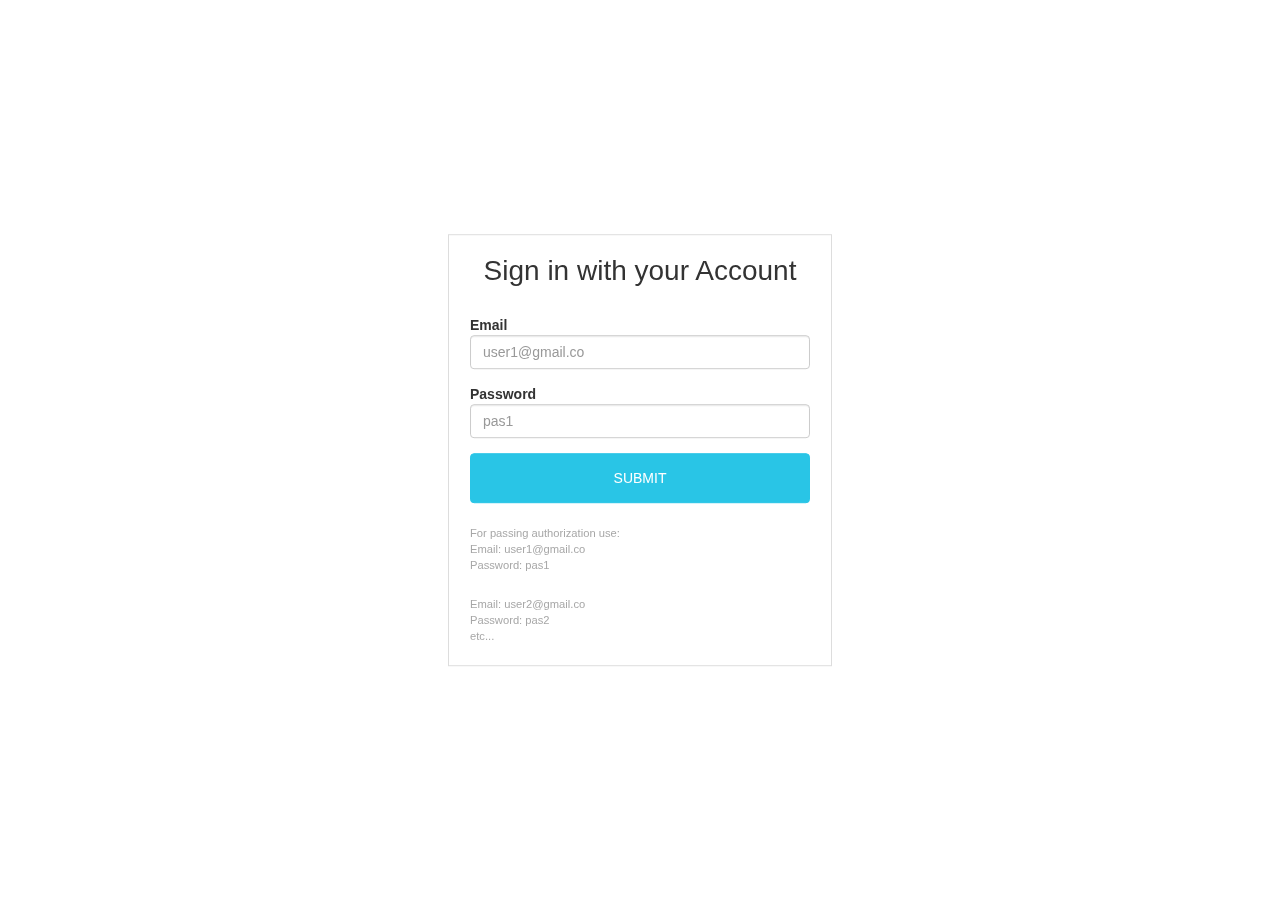
<file: index.html>
<!DOCTYPE html>
<html lang="en">
    <head>
        <meta charset="utf-8">
        <meta http-equiv="X-UA-Compatible" content="IE=edge">
        <meta name="viewport" content="width=device-width, initial-scale=1">
        <meta name="description" content="conference rooms door monitors">

        <title>APP - by Gleb Sheremet</title>

        <link href="assets/css/bootstrap.min.css" rel="stylesheet">
        <link href="assets/css/dropzone.css" rel="stylesheet">
        <!-- Custom CSS -->
        <link href="assets/css/main.css" rel="stylesheet">
    </head>

    <body ng-app="myApp">
        <div id="header" ng-class="{'ng-hide' : (currentActive == 'Signin')}">
            <div class="container">
                <div class="row">
                    <div class="col-lg-12 col-md-12 col-sm-12">
                        <img class="logo" src="assets/images/logo.png" alt="logo site"/>
                        <nav-dir></nav-dir>
                    </div>
                </div>
            </div>
        </div>

        <ui-view></ui-view>

        <footer ng-class="{'ng-hide' : (currentActive == 'Signin')}">
            <div class="container">
                <div class="row">
                    <div class="col-lg-12 col-md-12 col-sm-12">
                        <img class="logo" src="assets/images/logo-footer.png" alt="logo site"/>
                    </div>
                </div>
            </div>
        </footer>

        <!-- Angular References-->
        <script src="Angular/angular.min.js"></script>
        <script src="Angular/angular-route.min.js"></script>
        <script src="Angular/angular-ui-router.min.js"></script>

        <!-- my app and dependent modules -->
        <script src="app/app.module.js"></script>
        <script src="app/app.routing.js"></script>

        <script src="app/shared/template.js"></script>

        <!-- Services -->
        <script src="app/components/Services/readusers.js"></script>
        <script src="app/components/Services/mainservice.js"></script>

        <!-- Controllers -->
        <script src="app/shared/Signin/siginController.js"></script>
        <script src="app/shared/Blocks/blocksController.js"></script>
        <script src="app/shared/Table/tableController.js"></script>
        <script src="app/shared/Upload/uploadController.js"></script>

        <!-- Directives -->
        <script src="app/components/Directives/nav.js"></script>
        <script src="app/components/Directives/ng-dropzone.js"></script>

        <script src="assets/lib/dropzone.js"></script>
        <script src="assets/lib/dropzone-autoDiscover.js"></script>

    </body>

</html>
</file>
<file: assets/css/dropzone.css>
/*
 * The MIT License
 * Copyright (c) 2012 Matias Meno <m@tias.me>
 */
@-webkit-keyframes passing-through {
  0% {
    opacity: 0;
    -webkit-transform: translateY(40px);
    -moz-transform: translateY(40px);
    -ms-transform: translateY(40px);
    -o-transform: translateY(40px);
    transform: translateY(40px); }
  30%, 70% {
    opacity: 1;
    -webkit-transform: translateY(0px);
    -moz-transform: translateY(0px);
    -ms-transform: translateY(0px);
    -o-transform: translateY(0px);
    transform: translateY(0px); }
  100% {
    opacity: 0;
    -webkit-transform: translateY(-40px);
    -moz-transform: translateY(-40px);
    -ms-transform: translateY(-40px);
    -o-transform: translateY(-40px);
    transform: translateY(-40px); } }
@-moz-keyframes passing-through {
  0% {
    opacity: 0;
    -webkit-transform: translateY(40px);
    -moz-transform: translateY(40px);
    -ms-transform: translateY(40px);
    -o-transform: translateY(40px);
    transform: translateY(40px); }
  30%, 70% {
    opacity: 1;
    -webkit-transform: translateY(0px);
    -moz-transform: translateY(0px);
    -ms-transform: translateY(0px);
    -o-transform: translateY(0px);
    transform: translateY(0px); }
  100% {
    opacity: 0;
    -webkit-transform: translateY(-40px);
    -moz-transform: translateY(-40px);
    -ms-transform: translateY(-40px);
    -o-transform: translateY(-40px);
    transform: translateY(-40px); } }
@keyframes passing-through {
  0% {
    opacity: 0;
    -webkit-transform: translateY(40px);
    -moz-transform: translateY(40px);
    -ms-transform: translateY(40px);
    -o-transform: translateY(40px);
    transform: translateY(40px); }
  30%, 70% {
    opacity: 1;
    -webkit-transform: translateY(0px);
    -moz-transform: translateY(0px);
    -ms-transform: translateY(0px);
    -o-transform: translateY(0px);
    transform: translateY(0px); }
  100% {
    opacity: 0;
    -webkit-transform: translateY(-40px);
    -moz-transform: translateY(-40px);
    -ms-transform: translateY(-40px);
    -o-transform: translateY(-40px);
    transform: translateY(-40px); } }
@-webkit-keyframes slide-in {
  0% {
    opacity: 0;
    -webkit-transform: translateY(40px);
    -moz-transform: translateY(40px);
    -ms-transform: translateY(40px);
    -o-transform: translateY(40px);
    transform: translateY(40px); }
  30% {
    opacity: 1;
    -webkit-transform: translateY(0px);
    -moz-transform: translateY(0px);
    -ms-transform: translateY(0px);
    -o-transform: translateY(0px);
    transform: translateY(0px); } }
@-moz-keyframes slide-in {
  0% {
    opacity: 0;
    -webkit-transform: translateY(40px);
    -moz-transform: translateY(40px);
    -ms-transform: translateY(40px);
    -o-transform: translateY(40px);
    transform: translateY(40px); }
  30% {
    opacity: 1;
    -webkit-transform: translateY(0px);
    -moz-transform: translateY(0px);
    -ms-transform: translateY(0px);
    -o-transform: translateY(0px);
    transform: translateY(0px); } }
@keyframes slide-in {
  0% {
    opacity: 0;
    -webkit-transform: translateY(40px);
    -moz-transform: translateY(40px);
    -ms-transform: translateY(40px);
    -o-transform: translateY(40px);
    transform: translateY(40px); }
  30% {
    opacity: 1;
    -webkit-transform: translateY(0px);
    -moz-transform: translateY(0px);
    -ms-transform: translateY(0px);
    -o-transform: translateY(0px);
    transform: translateY(0px); } }
@-webkit-keyframes pulse {
  0% {
    -webkit-transform: scale(1);
    -moz-transform: scale(1);
    -ms-transform: scale(1);
    -o-transform: scale(1);
    transform: scale(1); }
  10% {
    -webkit-transform: scale(1.1);
    -moz-transform: scale(1.1);
    -ms-transform: scale(1.1);
    -o-transform: scale(1.1);
    transform: scale(1.1); }
  20% {
    -webkit-transform: scale(1);
    -moz-transform: scale(1);
    -ms-transform: scale(1);
    -o-transform: scale(1);
    transform: scale(1); } }
@-moz-keyframes pulse {
  0% {
    -webkit-transform: scale(1);
    -moz-transform: scale(1);
    -ms-transform: scale(1);
    -o-transform: scale(1);
    transform: scale(1); }
  10% {
    -webkit-transform: scale(1.1);
    -moz-transform: scale(1.1);
    -ms-transform: scale(1.1);
    -o-transform: scale(1.1);
    transform: scale(1.1); }
  20% {
    -webkit-transform: scale(1);
    -moz-transform: scale(1);
    -ms-transform: scale(1);
    -o-transform: scale(1);
    transform: scale(1); } }
@keyframes pulse {
  0% {
    -webkit-transform: scale(1);
    -moz-transform: scale(1);
    -ms-transform: scale(1);
    -o-transform: scale(1);
    transform: scale(1); }
  10% {
    -webkit-transform: scale(1.1);
    -moz-transform: scale(1.1);
    -ms-transform: scale(1.1);
    -o-transform: scale(1.1);
    transform: scale(1.1); }
  20% {
    -webkit-transform: scale(1);
    -moz-transform: scale(1);
    -ms-transform: scale(1);
    -o-transform: scale(1);
    transform: scale(1); } }
.dropzone, .dropzone * {
  box-sizing: border-box; }

.dropzone {
  min-height: 150px;
  border: 2px solid rgba(0, 0, 0, 0.3);
  background: white;
  padding: 20px 20px; }
  .dropzone.dz-clickable {
    cursor: pointer; }
    .dropzone.dz-clickable * {
      cursor: default; }
    .dropzone.dz-clickable .dz-message, .dropzone.dz-clickable .dz-message * {
      cursor: pointer; }
  .dropzone.dz-started .dz-message {
    display: none; }
  .dropzone.dz-drag-hover {
    border-style: solid; }
    .dropzone.dz-drag-hover .dz-message {
      opacity: 0.5; }
  .dropzone .dz-message {
    text-align: center;
    margin: 2em 0; }
  .dropzone .dz-preview {
    position: relative;
    display: inline-block;
    vertical-align: top;
    margin: 16px;
    min-height: 100px; }
    .dropzone .dz-preview:hover {
      z-index: 1000; }
      .dropzone .dz-preview:hover .dz-details {
        opacity: 1; }
    .dropzone .dz-preview.dz-file-preview .dz-image {
      border-radius: 20px;
      background: #999;
      background: linear-gradient(to bottom, #eee, #ddd); }
    .dropzone .dz-preview.dz-file-preview .dz-details {
      opacity: 1; }
    .dropzone .dz-preview.dz-image-preview {
      background: white; }
      .dropzone .dz-preview.dz-image-preview .dz-details {
        -webkit-transition: opacity 0.2s linear;
        -moz-transition: opacity 0.2s linear;
        -ms-transition: opacity 0.2s linear;
        -o-transition: opacity 0.2s linear;
        transition: opacity 0.2s linear; }
    .dropzone .dz-preview .dz-remove {
      font-size: 14px;
      text-align: center;
      display: block;
      cursor: pointer;
      border: none; }
      .dropzone .dz-preview .dz-remove:hover {
        text-decoration: underline; }
    .dropzone .dz-preview:hover .dz-details {
      opacity: 1; }
    .dropzone .dz-preview .dz-details {
      z-index: 20;
      position: absolute;
      top: 0;
      left: 0;
      opacity: 0;
      font-size: 13px;
      min-width: 100%;
      max-width: 100%;
      padding: 2em 1em;
      text-align: center;
      color: rgba(0, 0, 0, 0.9);
      line-height: 150%; }
      .dropzone .dz-preview .dz-details .dz-size {
        margin-bottom: 1em;
        font-size: 16px; }
      .dropzone .dz-preview .dz-details .dz-filename {
        white-space: nowrap; }
        .dropzone .dz-preview .dz-details .dz-filename:hover span {
          border: 1px solid rgba(200, 200, 200, 0.8);
          background-color: rgba(255, 255, 255, 0.8); }
        .dropzone .dz-preview .dz-details .dz-filename:not(:hover) {
          overflow: hidden;
          text-overflow: ellipsis; }
          .dropzone .dz-preview .dz-details .dz-filename:not(:hover) span {
            border: 1px solid transparent; }
      .dropzone .dz-preview .dz-details .dz-filename span, .dropzone .dz-preview .dz-details .dz-size span {
        background-color: rgba(255, 255, 255, 0.4);
        padding: 0 0.4em;
        border-radius: 3px; }
    .dropzone .dz-preview:hover .dz-image img {
      -webkit-transform: scale(1.05, 1.05);
      -moz-transform: scale(1.05, 1.05);
      -ms-transform: scale(1.05, 1.05);
      -o-transform: scale(1.05, 1.05);
      transform: scale(1.05, 1.05);
      -webkit-filter: blur(8px);
      filter: blur(8px); }
    .dropzone .dz-preview .dz-image {
      border-radius: 20px;
      overflow: hidden;
      width: 120px;
      height: 120px;
      position: relative;
      display: block;
      z-index: 10; }
      .dropzone .dz-preview .dz-image img {
        display: block; }
    .dropzone .dz-preview.dz-success .dz-success-mark {
      -webkit-animation: passing-through 3s cubic-bezier(0.77, 0, 0.175, 1);
      -moz-animation: passing-through 3s cubic-bezier(0.77, 0, 0.175, 1);
      -ms-animation: passing-through 3s cubic-bezier(0.77, 0, 0.175, 1);
      -o-animation: passing-through 3s cubic-bezier(0.77, 0, 0.175, 1);
      animation: passing-through 3s cubic-bezier(0.77, 0, 0.175, 1); }
    .dropzone .dz-preview.dz-error .dz-error-mark {
      opacity: 1;
      -webkit-animation: slide-in 3s cubic-bezier(0.77, 0, 0.175, 1);
      -moz-animation: slide-in 3s cubic-bezier(0.77, 0, 0.175, 1);
      -ms-animation: slide-in 3s cubic-bezier(0.77, 0, 0.175, 1);
      -o-animation: slide-in 3s cubic-bezier(0.77, 0, 0.175, 1);
      animation: slide-in 3s cubic-bezier(0.77, 0, 0.175, 1); }
    .dropzone .dz-preview .dz-success-mark, .dropzone .dz-preview .dz-error-mark {
      pointer-events: none;
      opacity: 0;
      z-index: 500;
      position: absolute;
      display: block;
      top: 50%;
      left: 50%;
      margin-left: -27px;
      margin-top: -27px; }
      .dropzone .dz-preview .dz-success-mark svg, .dropzone .dz-preview .dz-error-mark svg {
        display: block;
        width: 54px;
        height: 54px; }
    .dropzone .dz-preview.dz-processing .dz-progress {
      opacity: 1;
      -webkit-transition: all 0.2s linear;
      -moz-transition: all 0.2s linear;
      -ms-transition: all 0.2s linear;
      -o-transition: all 0.2s linear;
      transition: all 0.2s linear; }
    .dropzone .dz-preview.dz-complete .dz-progress {
      opacity: 0;
      -webkit-transition: opacity 0.4s ease-in;
      -moz-transition: opacity 0.4s ease-in;
      -ms-transition: opacity 0.4s ease-in;
      -o-transition: opacity 0.4s ease-in;
      transition: opacity 0.4s ease-in; }
    .dropzone .dz-preview:not(.dz-processing) .dz-progress {
      -webkit-animation: pulse 6s ease infinite;
      -moz-animation: pulse 6s ease infinite;
      -ms-animation: pulse 6s ease infinite;
      -o-animation: pulse 6s ease infinite;
      animation: pulse 6s ease infinite; }
    .dropzone .dz-preview .dz-progress {
      opacity: 1;
      z-index: 1000;
      pointer-events: none;
      position: absolute;
      height: 16px;
      left: 50%;
      top: 50%;
      margin-top: -8px;
      width: 80px;
      margin-left: -40px;
      background: rgba(255, 255, 255, 0.9);
      -webkit-transform: scale(1);
      border-radius: 8px;
      overflow: hidden; }
      .dropzone .dz-preview .dz-progress .dz-upload {
        background: #333;
        background: linear-gradient(to bottom, #666, #444);
        position: absolute;
        top: 0;
        left: 0;
        bottom: 0;
        width: 0;
        -webkit-transition: width 300ms ease-in-out;
        -moz-transition: width 300ms ease-in-out;
        -ms-transition: width 300ms ease-in-out;
        -o-transition: width 300ms ease-in-out;
        transition: width 300ms ease-in-out; }
    .dropzone .dz-preview.dz-error .dz-error-message {
      display: block; }
    .dropzone .dz-preview.dz-error:hover .dz-error-message {
      opacity: 1;
      pointer-events: auto; }
    .dropzone .dz-preview .dz-error-message {
      pointer-events: none;
      z-index: 1000;
      position: absolute;
      display: block;
      display: none;
      opacity: 0;
      -webkit-transition: opacity 0.3s ease;
      -moz-transition: opacity 0.3s ease;
      -ms-transition: opacity 0.3s ease;
      -o-transition: opacity 0.3s ease;
      transition: opacity 0.3s ease;
      border-radius: 8px;
      font-size: 13px;
      top: 130px;
      left: -10px;
      width: 140px;
      background: #be2626;
      background: linear-gradient(to bottom, #be2626, #a92222);
      padding: 0.5em 1.2em;
      color: white; }
      .dropzone .dz-preview .dz-error-message:after {
        content: '';
        position: absolute;
        top: -6px;
        left: 64px;
        width: 0;
        height: 0;
        border-left: 6px solid transparent;
        border-right: 6px solid transparent;
        border-bottom: 6px solid #be2626; }
</file>
<file: assets/css/main.css>
/* Reset */
html, body, div, span, applet, object, iframe, h1, h2, h3, h4, h5, h6, p, blockquote, pre, a, abbr, acronym, address, big,
cite, code, del, dfn, em, font, img, ins, kbd, q, s, samp, small, strike, strong, sub, sup, tt, var, b, u, i, center, dl,
dt, dd, ol, ul, li, fieldset, form, label, legend, table, caption, tbody, tfoot, thead, tr, th, td {
	margin: 0;
	padding: 0;
	border: 0;
	outline: 0;
	font-size: 100%;
	background: transparent;
}
blockquote, q {
	quotes: none;
}
blockquote:before, blockquote:after, q:before, q:after {
	content: '';
	content: none;
}
ins {
	text-decoration: none;
}
del {
	text-decoration: line-through;
}
table {
	border-collapse: collapse;
	border-spacing: 0;
}
strong {
	font-weight: bold;
}
/* END Reset */


html,
body {
	font-family: 'PT Sans', sans-serif;
	font-size: 14px;
}

h2 {
	font-size: 2em;
	margin-bottom: 1em;
}

#header {
	border-bottom: 1px solid #ddd;
	padding: 2em 0;
}

.logo {
	display: inline-block;
	vertical-align: middle;
	margin-right: 3em;
}

nav-dir {
	display: inline-block;
	vertical-align: bottom;
}

.navigation li {
	padding: 0 1em;
	cursor: pointer;
}
.navigation li.active a {
	color: #333;
}
footer .navigation li.active a {
	color: #fff;
}
.navigation li a {
	text-decoration: none;
	position: relative;
	color: #7e7e7e;
	font-size: 1.1em;
}
footer .navigation li a {
	color: #afaeae;
}
.navigation li a::after {
	content: '';
	width: 0;
	position: absolute;
	bottom: 0;
	left: 0;
	height: 2px;
	background: #29c5e6;
	transition: all .4s;
	transition: all .4s;
	transition: all .4s;
	transition: all .4s;
}
.navigation li.active a::after {
	width: 100%;
}

.navigation li:hover a::after {
	width: 100%;
}

.navigation li a:hover {
	cursor: pointer;
}


ui-view {
	padding: 4em;
	display: block;
	min-height: 800px;
	position: relative;
}

.dz-preview {
	width: 33%;
	float: left;
	position: relative;
	padding: 0 5px;
	margin-bottom: 1em;
}
.dz-preview .dz-image img {
	max-width: 100%;
	height: auto;
}

.dz-preview .dz-remove {
	width: 28px;
	height: 28px;
	background: url(../images/close.png) no-repeat, #fff;
	background-position: center;
	border-radius: 50%;
	border: 1px solid #333;
	display: block;
	position: absolute;
	right: -2px;
	top: -8px;
	visibility: hidden;
	opacity: 0;
	transition: all .25s;
	-o-transition: all .25s;
	-ms-transition: all .25s;
	-moz-transition: all .25s;
	-webkit-transition: all .25s;
}
.dz-preview .dz-remove:hover {
	opacity: 1 !important;
	cursor: pointer;
}
.dz-preview:hover .dz-remove {
	visibility: visible;
	opacity: .7;
}

.dz-preview .dz-details {
	text-align: center;
}
.dz-preview .dz-size {
	font-size: .85em;
	margin-top: .3em;
	margin-bottom: .3em;
}
.dz-preview .dz-size strong {
	font-weight: 400;
}
.dz-preview .dz-filename {
	font-weight: 600;
}
.dz-preview .dz-filename span {
	word-break: break-all;
	min-height: 38px;
	display: block;
}

.dz-preview .dz-progress,
.dz-preview .dz-error-message,
.dz-preview .dz-success-mark,
.dz-preview .dz-error-mark {
	display: none;
}

.previews-list .dz-preview {
	margin-bottom: 2em;
}
.previews-list .dz-preview .dz-filename {
	margin-top: .5em;
	min-height: 41px;
}
.dz-preview .user-name {
	font-weight: 600;
}
.dz-preview .image-url {
	color: #777;
	font-size: .9em;
	overflow: hidden;
	white-space: nowrap;
	text-overflow: ellipsis;
}

.button-block {
	text-align: right;
	margin-top: 1em;
}

.button {
	min-width: 150px;
	display: inline-block;
	text-align: center;
	border-radius: 3px;
	background: #999;
	color: #fff;
	border: 1px solid #999;
	box-shadow: none;
	text-transform: uppercase;
	padding: 1em 0;
	transition: all .25s;
	-o-transition: all .25s;
	-ms-transition: all .25s;
	-moz-transition: all .25s;
	-webkit-transition: all .25s;
}
.button:hover {
	cursor: pointer;
	color: #999;
	border-color: #999;
	background: none;
}

.button-save {
	background: #29c5e6;
	border: 1px solid #29c5e6;
}
.button-save.disable {
	background: #999;
	border: 1px solid #999;
}
.button-save.disable:hover {
	background: #999;
	color: #fff;
	border: 1px solid #999;
}
.button-save:hover {
	color: #29c5e6;
	border-color: #29c5e6;
	background: none;
}

table .button {
	min-width: 0;
	text-transform: none;
	font-size: 1em;
	padding: .3em .3em;
	margin-bottom: .1em;
}

.previews-list {
	list-style: none;
}

.signin-form {
	position: fixed;
	left: 50%;
	top: 50%;
	width: 30%;
	border: 1px solid #ddd;
	padding: 1.5em;
	transform: translate(-50%, -50%);
	-o-transform: translate(-50%, -50%);
	-ms-transform: translate(-50%, -50%);
	-moz-transform: translate(-50%, -50%);
	-webkit-transform: translate(-50%, -50%);
}
.signin-form h2 {
	text-align: center;
	margin-bottom: 1em;
}
.signin-form input:focus {
	outline-color: #29c5e6 !important;
	box-shadow: none;
}
.signin-form button {
	width: 100%;
	background: #29c5e6;
	color: #fff;
	border: 1px solid #29c5e6;
	box-shadow: none;
	text-transform: uppercase;
	padding: 1em 0;
	transition: all .25s;
	-o-transition: all .25s;
	-ms-transition: all .25s;
	-moz-transition: all .25s;
	-webkit-transition: all .25s;
}
.signin-form button:hover {
	color: #29c5e6;
	border-color: #29c5e6;
	background: none;
}

.image-url {
	max-height: 40px;
	overflow: hidden;
}




table {
	width:100%;
	border-collapse: collapse;
}

table th,
table td {
	border: 1px solid #ddd;
	padding: .8em;
}

table thead th {
	font-weight: 600;
}
table tbody td {
	border-bottom: 1px solid #ddd;
}


.block-preview {
	display: inline-block;
	border: 1px solid #ddd;
	padding: 1.5em;
	margin: 3em auto 1em auto;
	text-align: center;
	left: 50%;
	position: relative;
	transform: translateX(-50%);
	-o-transform: translateX(-50%);
	-ms-transform: translateX(-50%);
	-moz-transform: translateX(-50%);
	-webkit-transform: translateX(-50%);
}
.block-preview img {
	display: block;
	margin-bottom: 1em;
}
.block-preview .button {
	clear: both;
}

.error {
	color: red;
	text-align: center;
	margin-top: .5em;
}

.info {
	color: #a7a7a7;
	font-size: .8em;
	margin-top: 2em;
}


footer {
	padding: 2em 0;
	background: #333;
}
</file>
